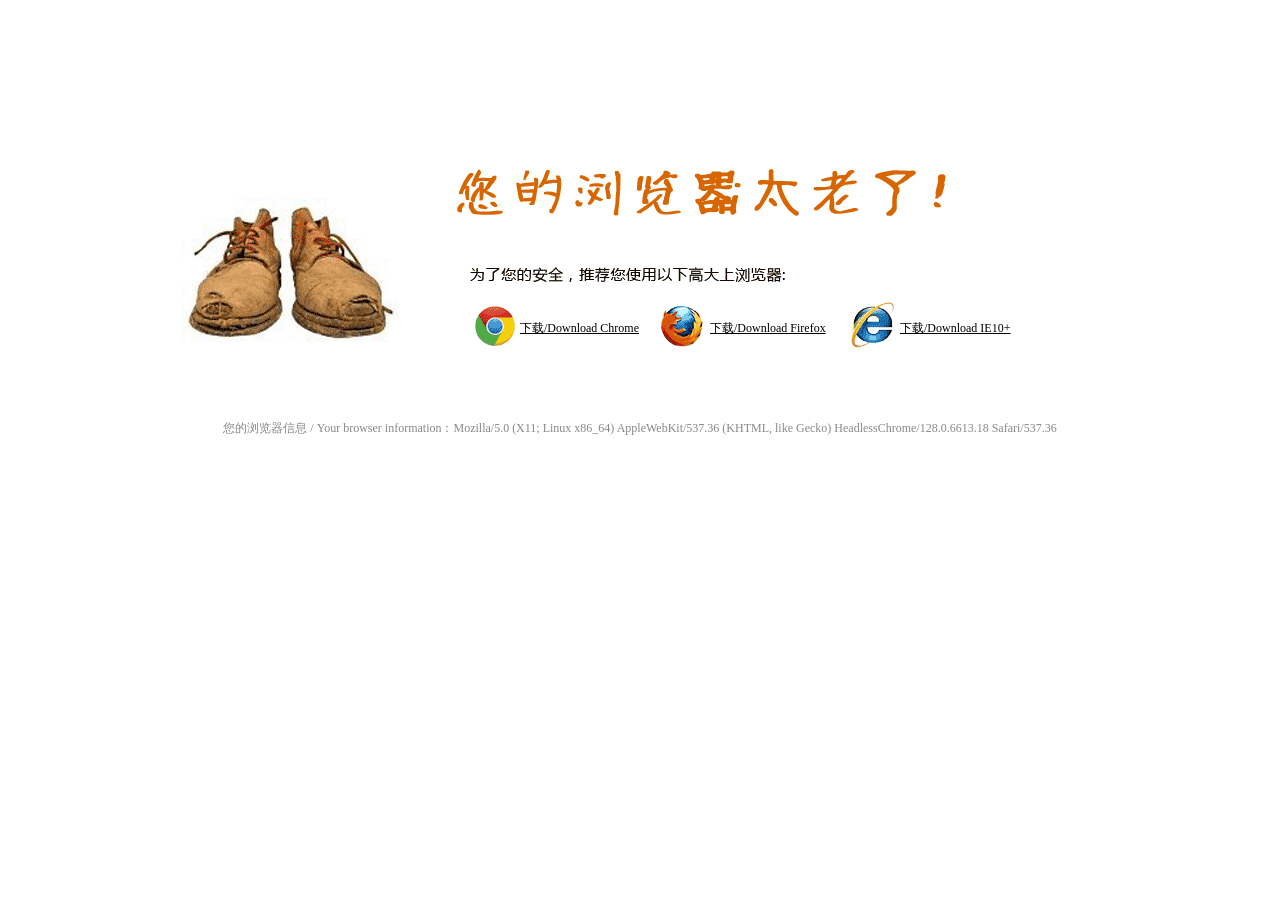
<file: view/htm/browser.html>
<!DOCTYPE html>
<html>
<head>
<meta http-equiv="Content-Type" content="text/html; charset=UTF-8" />
<title>提示信息 / Information</title>
<style type="text/css">
a {color:#d4557f; font-size: 12px; color: black;}
a:hover {color:#a01845}
.main{width:1000px; height:350px; margin:20px auto; background:url(../img/browser.gif) no-repeat; position:relative}
.pos1{position:absolute; top:300px; left:380px}
.pos2{position:absolute; top:300px; left:570px}
.pos3{position:absolute; top:300px; left:760px}
</style>
</head>
<body>
<div class="main">
	<a class="pos1" href="http://bbs.xiuno.com/browser-download-chrome.htm" target="_blank">下载/Download Chrome</a>
	<a class="pos2" href="http://bbs.xiuno.com/browser-download-firefox.htm" target="_blank">下载/Download Firefox</a>
	<a class="pos3" href="http://bbs.xiuno.com/browser-download-ie.htm" target="_blank">下载/Download IE10+</a>
</div>
<br>
<p style="font-size: 12px; text-align: center; color: #888888;">您的浏览器信息 / Your browser information：<script>document.write(navigator.userAgent);</script></p>
</body>
</html>
</file>
